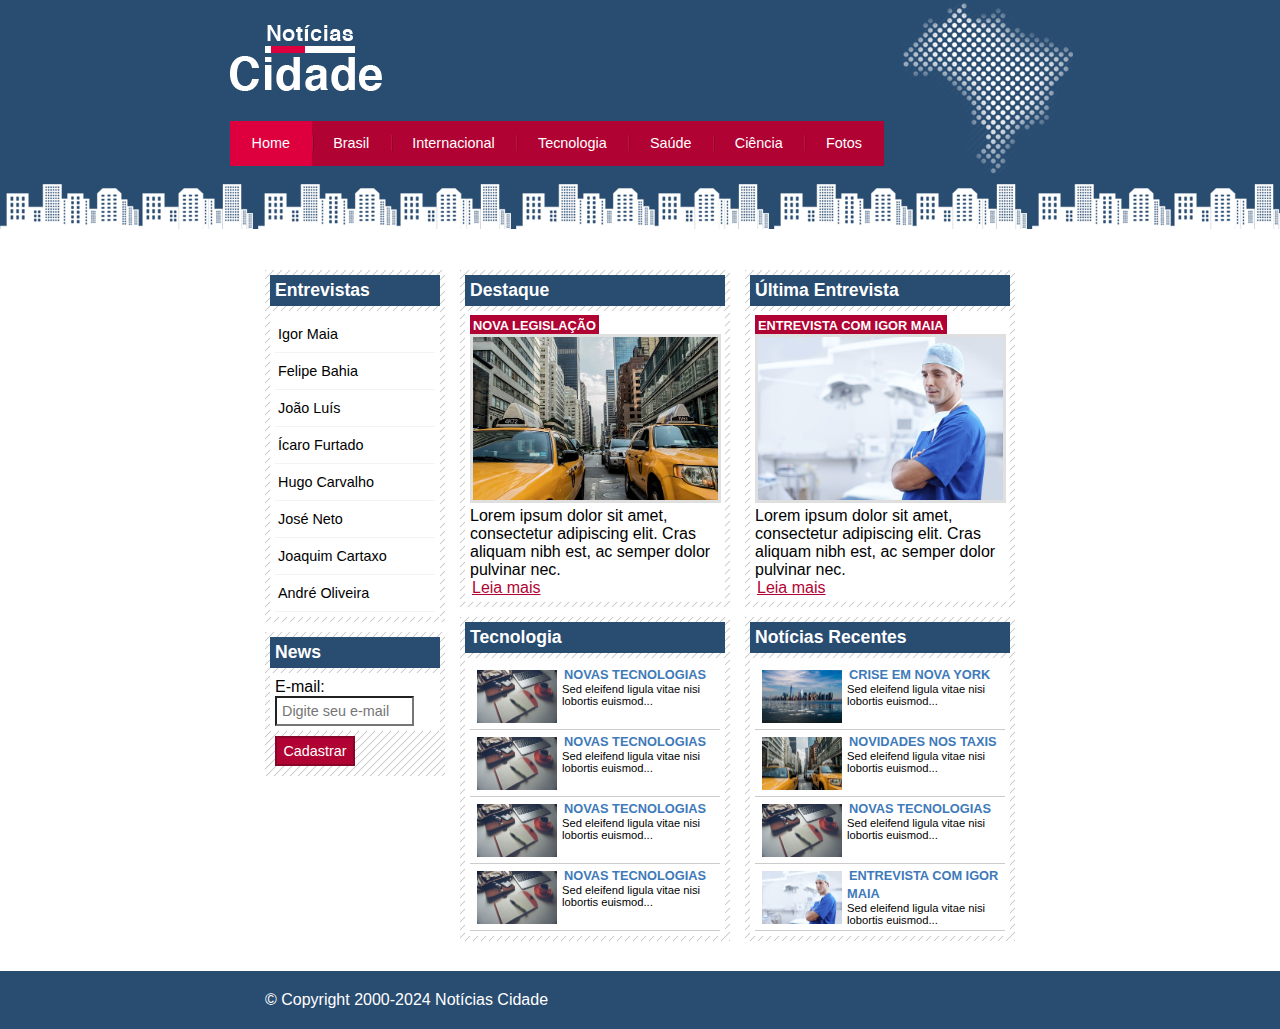
<file: index.html>
<!DOCTYPE html>
<html lang="pt-br">

<head>
    <meta charset="UTF-8">
    <meta name="viewport" content="width=device-width, initial-scale=1.0">
    <title>Notícias Cidade - Seu Portal de Notícias</title>

    <link rel="stylesheet" type="text/css" href="css/estilo.css">
</head>

<body id="tres-colunas" class="home">

    <!--Início do Container-->
    <div id="container">

        <!--Início do Topo-->
        <div id="topo">
            <h1 class="logo">Noticias Cidade</h1>

            <ul id="navegacao">
                <li class="primeiro">
                    <a id="home" href="index.html">Home</a>
                </li>
                <li>
                    <a id="brasil" href="brasil.html">Brasil</a>
                </li>
                <li>
                    <a id="internacional" href="internacional.html">Internacional</a>
                </li>
                <li>
                    <a id="tecnologia" href="tecnologia.html">Tecnologia</a>
                </li>
                <li>
                    <a id="saude" href="saude.html">Saúde</a>
                </li>
                <li>
                    <a id="ciencia" href="ciencia.html">Ciência</a>
                </li>
                <li>
                    <a id="fotos" href="fotos.html">Fotos</a>
                </li>
            </ul>

        </div>
        <!--Fim do Topo-->

        <!--Início do Conteúdo-->
        <div id="conteudo">

            <!--Início do Primário-->
            <div id="primario">

                <div class="caixa destaque">
                    <h2>Destaque</h2>
                    <div class="caixa-conteudo">

                        <h3>Nova Legislação</h3>
                        <img class="imagem-principal" src="imagens/taxi.jpg" alt="taxi" width="100%">
                        <p>Lorem ipsum dolor sit amet, consectetur adipiscing elit. Cras aliquam nibh est, ac semper
                            dolor pulvinar nec.</p>
                        <a href="brasil.html">Leia mais</a>

                    </div>
                </div>

                <div class="caixa">

                    <h2>Tecnologia</h2>

                    <div class="caixa-conteudo">

                        <ul id="lista-noticias">
                            <li>
                                <a href="tecnologia.html">
                                    <img src="imagens/tecnologia.jpg" alt="tecnologia" width="80">
                                    <h3>Novas Tecnologias</h3>
                                    <p>Sed eleifend ligula vitae nisi lobortis euismod...</p>
                                </a>
                            </li>
                        </ul>

                        <ul id="lista-noticias">
                            <li>
                                <a href="tecnologia.html">
                                    <img src="imagens/tecnologia.jpg" alt="tecnologia" width="80">
                                    <h3>Novas Tecnologias</h3>
                                    <p>Sed eleifend ligula vitae nisi lobortis euismod...</p>
                                </a>
                            </li>
                        </ul>

                        <ul id="lista-noticias">
                            <li>
                                <a href="tecnologia.html">
                                    <img src="imagens/tecnologia.jpg" alt="tecnologia" width="80">
                                    <h3>Novas Tecnologias</h3>
                                    <p>Sed eleifend ligula vitae nisi lobortis euismod...</p>
                                </a>
                            </li>
                        </ul>

                        <ul id="lista-noticias">
                            <li>
                                <a href="tecnologia.html">
                                    <img src="imagens/tecnologia.jpg" alt="tecnologia" width="80">
                                    <h3>Novas Tecnologias</h3>
                                    <p>Sed eleifend ligula vitae nisi lobortis euismod...</p>
                                </a>
                            </li>
                        </ul>

                    </div>
                </div>

            </div>
            <!--Fim do Primário-->

            <!--Início do Secundário-->
            <div id="secundario">

                <div class="caixa entrevista">

                    <h2>Última Entrevista</h2>

                    <div class="caixa-conteudo">

                        <h3>Entrevista com Igor Maia</h3>
                        <img class="imagem-principal" src="imagens/doutor.jpg" alt="taxi" width="100%">
                        <p>Lorem ipsum dolor sit amet, consectetur adipiscing elit. Cras aliquam nibh est, ac
                            semper
                            dolor pulvinar nec.</p>
                        <a href="saude.html">Leia mais</a>

                    </div>

                </div>

                <div class="caixa">

                    <h2>Notícias Recentes</h2>

                    <div class="caixa-conteudo">

                        <ul id="lista-noticias">
                            <li>
                                <a href="internacional.html">
                                    <img src="imagens/cidade.jpg" alt="tecnologia" width="80">
                                    <h3>Crise em Nova York</h3>
                                    <p>Sed eleifend ligula vitae nisi lobortis euismod...</p>
                                </a>
                            </li>
                        </ul>

                        <ul id="lista-noticias">
                            <li>
                                <a href="brasil.html">
                                    <img src="imagens/taxi.jpg" alt="tecnologia" width="80">
                                    <h3>Novidades nos Taxis</h3>
                                    <p>Sed eleifend ligula vitae nisi lobortis euismod...</p>
                                </a>
                            </li>
                        </ul>

                        <ul id="lista-noticias">
                            <li>
                                <a href="tecnologia.html">
                                    <img src="imagens/tecnologia.jpg" alt="tecnologia" width="80">
                                    <h3>Novas Tecnologias</h3>
                                    <p>Sed eleifend ligula vitae nisi lobortis euismod...</p>
                                </a>
                            </li>
                        </ul>

                        <ul id="lista-noticias">
                            <li>
                                <a href="saude.html">
                                    <img src="imagens/doutor.jpg" alt="tecnologia" width="80">
                                    <h3>Entrevista com Igor Maia</h3>
                                    <p>Sed eleifend ligula vitae nisi lobortis euismod...</p>
                                </a>
                            </li>
                        </ul>

                    </div>
                </div>

            </div>

        </div>
        <!--Fim do Secundário-->

        <!--Início do Lateral-->
        <div id="lateral">

            <div class="caixa">

                <h2>Entrevistas</h2>

                <div class="caixa-conteudo">

                    <ul>
                        <li><a href="saude.html">Igor Maia</a></li>
                        <li><a href="">Felipe Bahia</a></li>
                        <li><a href="">João Luís</a></li>
                        <li><a href="">Ícaro Furtado</a></li>
                        <li><a href="">Hugo Carvalho</a></li>
                        <li><a href="">José Neto</a></li>
                        <li><a href="">Joaquim Cartaxo</a></li>
                        <li><a href="">André Oliveira</a></li>
                    </ul>

                </div>
            </div>

            <div class="caixa">
                <h2>News</h2>
                <div class="caixa-conteudo">
                    <form>
                        <label for="email">E-mail:</label>
                        <input type="text" name="email" id="email" placeholder="Digite seu e-mail">
                    </form>
                </div>

                <div>
                    <input class="submit" type="submit" name="cadastrar" value="Cadastrar">
                </div>
            </div>

        </div>
        <!--Fim do Lateral-->

    </div>
    <!--Fim do Conteúdo-->

    </div>
    <!--Fim do Container-->

    <div id="container-rodape" style="clear: both;">

        <div id="rodape">
            &copy; Copyright 2000-2024 Notícias Cidade
        </div>

    </div>

</body>

</html>
</file>
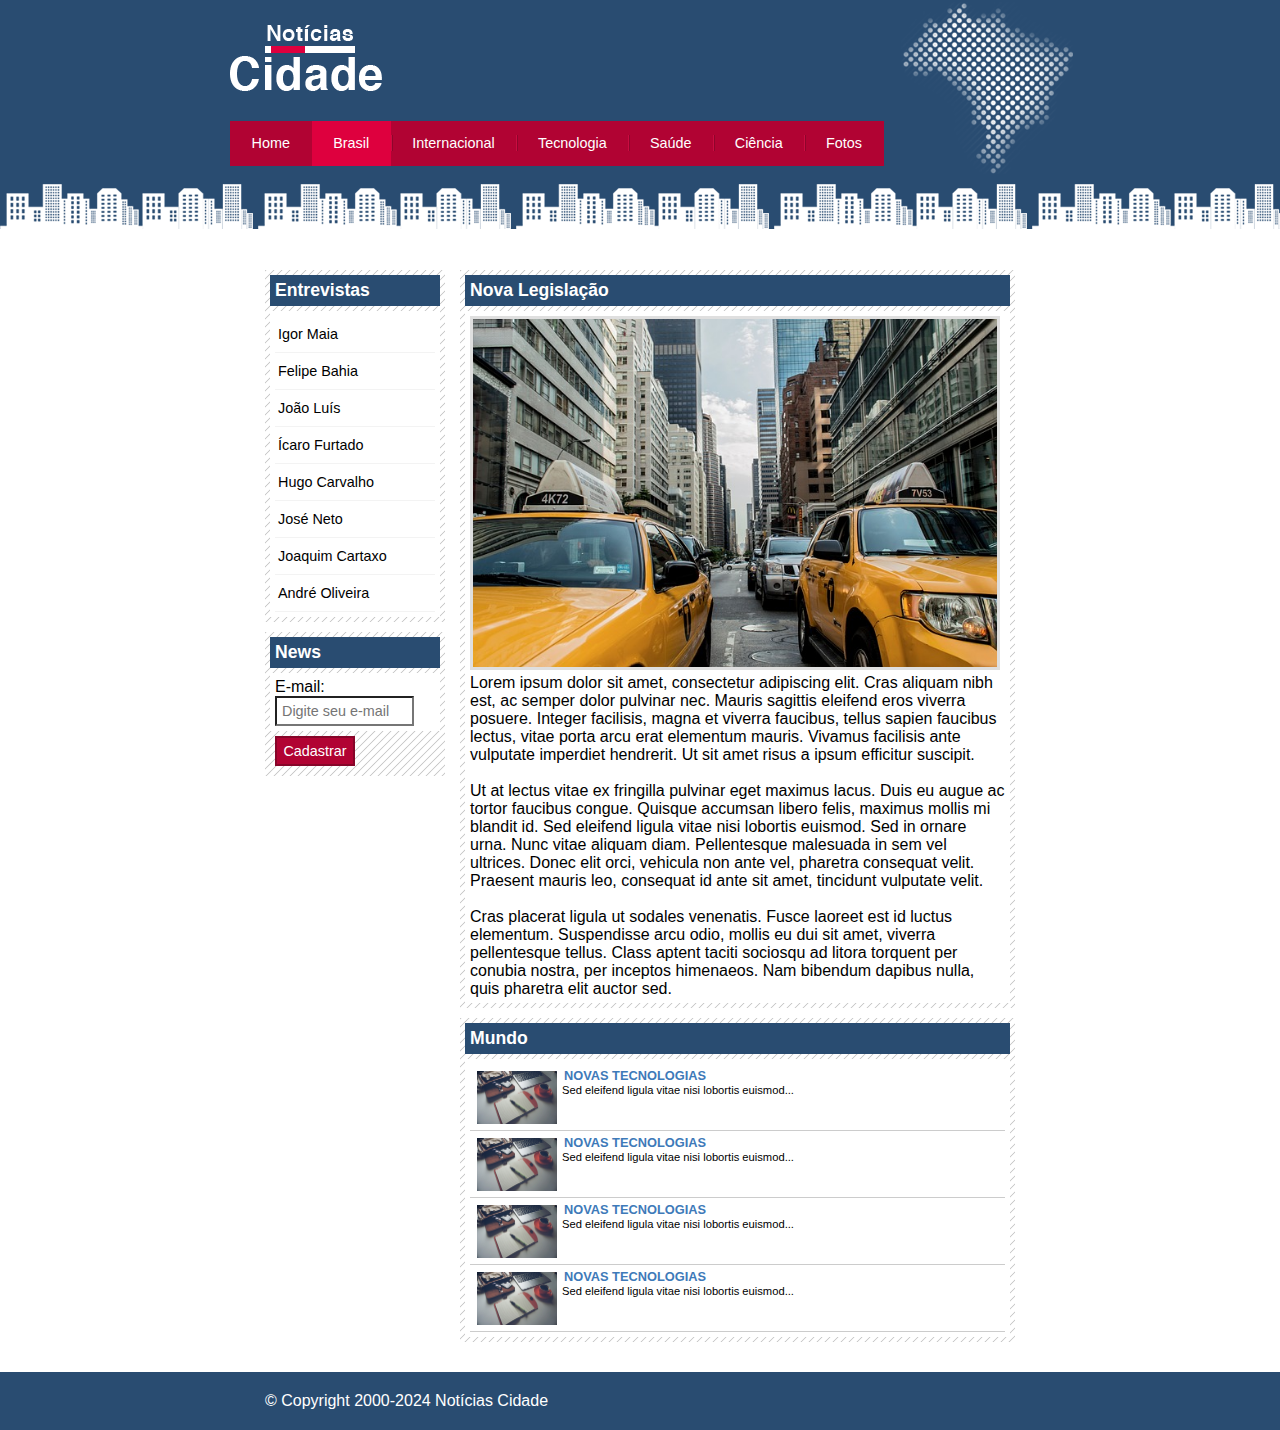
<file: brasil.html>
<!DOCTYPE html>
<html lang="pt-br">

<head>
    <meta charset="UTF-8">
    <meta name="viewport" content="width=device-width, initial-scale=1.0">
    <title>Notícias Cidade - Seu Portal de Notícias</title>

    <link rel="stylesheet" type="text/css" href="css/estilo.css">
</head>

<body id="duas-colunas" class="brasil">

    <!--Início do Container-->
    <div id="container">

        <!--Início do Topo-->
        <div id="topo">
            <h1 class="logo">Noticias Cidade</h1>

            <ul id="navegacao">
                <li class="primeiro">
                    <a id="home" href="index.html">Home</a>
                </li>
                <li>
                    <a id="brasil" href="brasil.html">Brasil</a>
                </li>
                <li>
                    <a id="internacional" href="internacional.html">Internacional</a>
                </li>
                <li>
                    <a id="tecnologia" href="tecnologia.html">Tecnologia</a>
                </li>
                <li>
                    <a id="saude" href="saude.html">Saúde</a>
                </li>
                <li>
                    <a id="ciencia" href="ciencia.html">Ciência</a>
                </li>
                <li>
                    <a id="fotos" href="fotos.html">Fotos</a>
                </li>
            </ul>

        </div>
        <!--Fim do Topo-->

        <!--Início do Conteúdo-->
        <div id="conteudo">

            <!--Início do Primário-->
            <div id="primario">

                <div class="caixa destaque">
                    <h2>Nova Legislação</h2>
                    <div class="caixa-conteudo">

                        <img class="imagem-principal" src="imagens/taxi.jpg" alt="taxi" width="100%">
                        <p>Lorem ipsum dolor sit amet, consectetur adipiscing elit. Cras aliquam nibh est, ac semper
                            dolor pulvinar nec. Mauris sagittis eleifend eros viverra posuere. Integer facilisis, magna
                            et viverra faucibus, tellus sapien faucibus lectus, vitae porta arcu erat elementum mauris.
                            Vivamus facilisis ante vulputate imperdiet hendrerit. Ut sit amet risus a ipsum efficitur
                            suscipit.</p><br>

                        <p>Ut at lectus vitae ex fringilla pulvinar eget maximus lacus. Duis eu augue ac tortor faucibus
                            congue. Quisque accumsan libero felis, maximus mollis mi blandit id. Sed eleifend ligula
                            vitae nisi lobortis euismod. Sed in ornare urna. Nunc vitae aliquam diam. Pellentesque
                            malesuada in sem vel ultrices. Donec elit orci, vehicula non ante vel, pharetra consequat
                            velit. Praesent mauris leo, consequat id ante sit amet, tincidunt vulputate velit.</p><br>

                        <p>Cras placerat ligula ut sodales venenatis. Fusce laoreet est id luctus elementum. Suspendisse
                            arcu odio, mollis eu dui sit amet, viverra pellentesque tellus. Class aptent taciti sociosqu
                            ad litora torquent per conubia nostra, per inceptos himenaeos. Nam bibendum dapibus nulla,
                            quis pharetra elit auctor sed.</p>

                    </div>
                </div>

                <div class="caixa">

                    <h2>Mundo</h2>

                    <div class="caixa-conteudo">

                        <ul id="lista-noticias">
                            <li>
                                <a href="">
                                    <img src="imagens/tecnologia.jpg" alt="tecnologia" width="80">
                                    <h3>Novas Tecnologias</h3>
                                    <p>Sed eleifend ligula vitae nisi lobortis euismod...</p>
                                </a>
                            </li>
                        </ul>

                        <ul id="lista-noticias">
                            <li>
                                <a href="">
                                    <img src="imagens/tecnologia.jpg" alt="tecnologia" width="80">
                                    <h3>Novas Tecnologias</h3>
                                    <p>Sed eleifend ligula vitae nisi lobortis euismod...</p>
                                </a>
                            </li>
                        </ul>

                        <ul id="lista-noticias">
                            <li>
                                <a href="">
                                    <img src="imagens/tecnologia.jpg" alt="tecnologia" width="80">
                                    <h3>Novas Tecnologias</h3>
                                    <p>Sed eleifend ligula vitae nisi lobortis euismod...</p>
                                </a>
                            </li>
                        </ul>

                        <ul id="lista-noticias">
                            <li>
                                <a href="">
                                    <img src="imagens/tecnologia.jpg" alt="tecnologia" width="80">
                                    <h3>Novas Tecnologias</h3>
                                    <p>Sed eleifend ligula vitae nisi lobortis euismod...</p>
                                </a>
                            </li>
                        </ul>

                    </div>
                </div>

            </div>
            <!--Fim do Primário-->

            <!--Início do Lateral-->
            <div id="lateral">

                <div class="caixa">

                    <h2>Entrevistas</h2>

                    <div class="caixa-conteudo">

                        <ul>
                            <li><a href="">Igor Maia</a></li>
                            <li><a href="">Felipe Bahia</a></li>
                            <li><a href="">João Luís</a></li>
                            <li><a href="">Ícaro Furtado</a></li>
                            <li><a href="">Hugo Carvalho</a></li>
                            <li><a href="">José Neto</a></li>
                            <li><a href="">Joaquim Cartaxo</a></li>
                            <li><a href="">André Oliveira</a></li>
                        </ul>

                    </div>
                </div>

                <div class="caixa">
                    <h2>News</h2>
                    <div class="caixa-conteudo">
                        <form>
                            <label for="email">E-mail:</label>
                            <input type="text" name="email" id="email" placeholder="Digite seu e-mail">
                        </form>
                    </div>

                    <div>
                        <input class="submit" type="submit" name="cadastrar" value="Cadastrar">
                    </div>
                </div>

            </div>
            <!--Fim do Lateral-->

        </div>
        <!--Fim do Conteúdo-->

    </div>
    <!--Fim do Container-->

    <div id="container-rodape" style="clear: both;">

        <div id="rodape">
            &copy; Copyright 2000-2024 Notícias Cidade
        </div>

    </div>

</body>

</html>
</file>
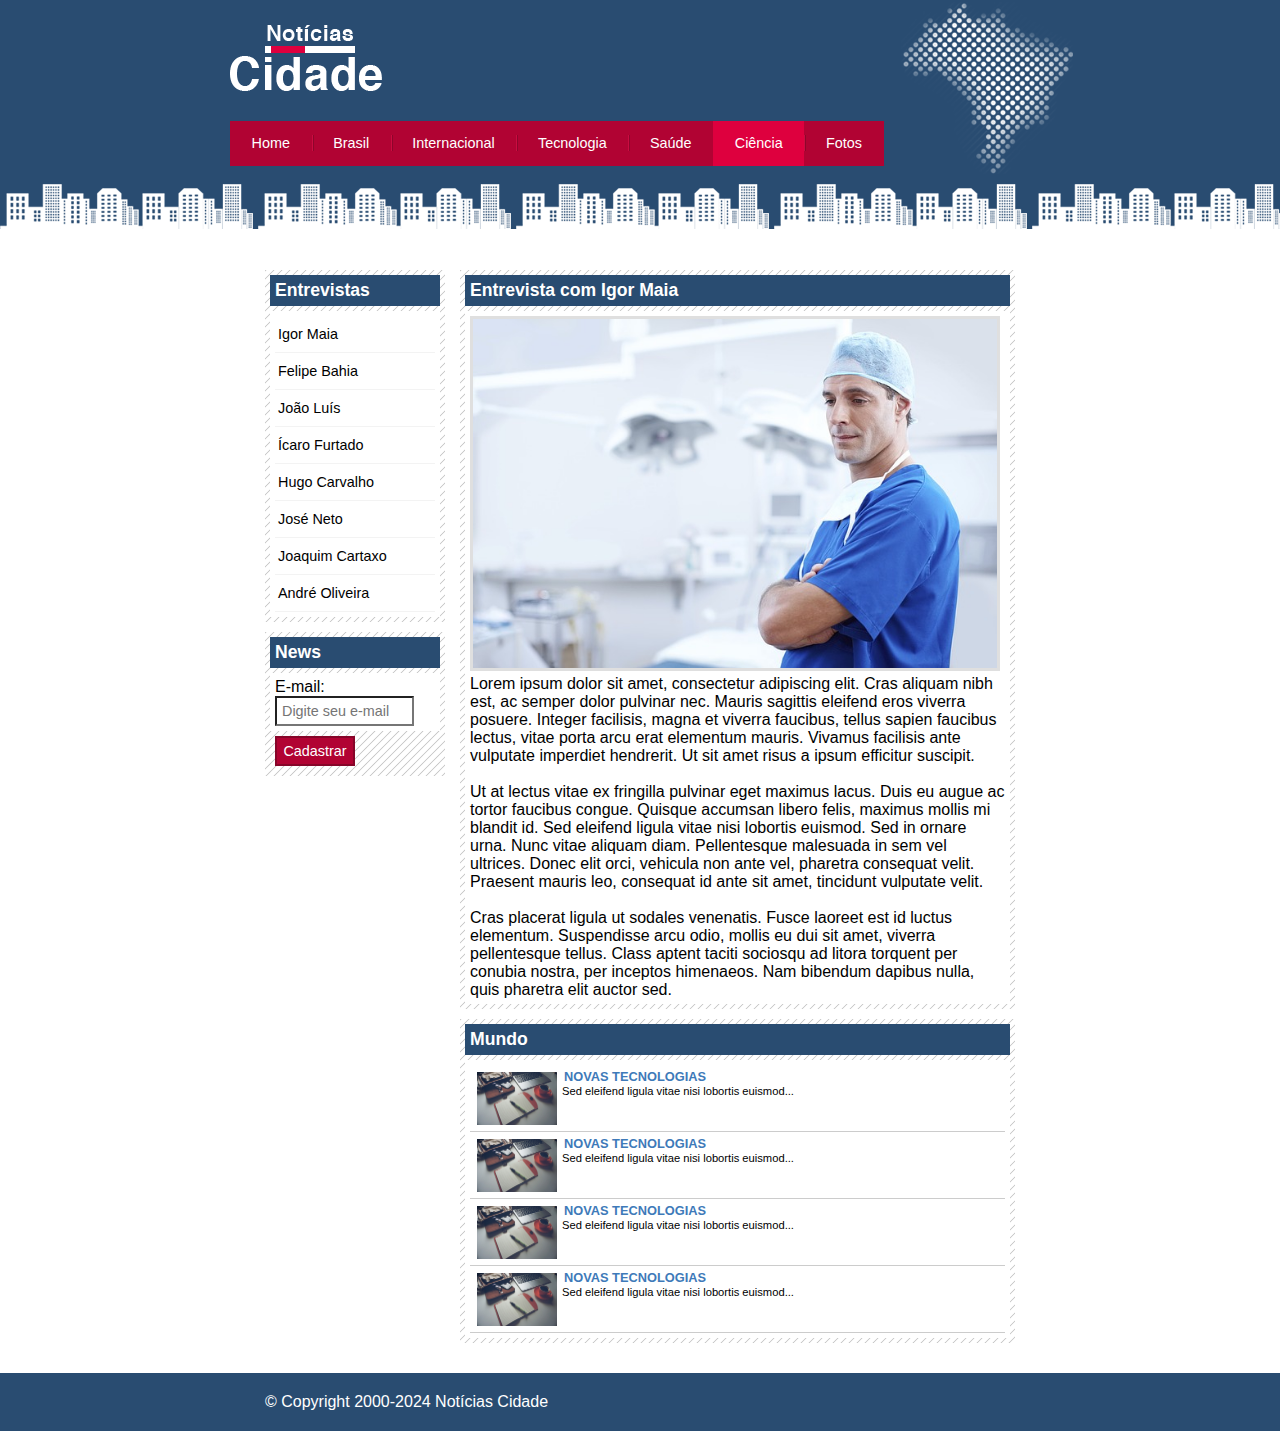
<file: ciencia.html>
<!DOCTYPE html>
<html lang="pt-br">

<head>
    <meta charset="UTF-8">
    <meta name="viewport" content="width=device-width, initial-scale=1.0">
    <title>Notícias Cidade - Seu Portal de Notícias</title>

    <link rel="stylesheet" type="text/css" href="css/estilo.css">
</head>

<body id="duas-colunas" class="ciencia">

    <!--Início do Container-->
    <div id="container">

        <!--Início do Topo-->
        <div id="topo">
            <h1 class="logo">Noticias Cidade</h1>

            <ul id="navegacao">
                <li class="primeiro">
                    <a id="home" href="index.html">Home</a>
                </li>
                <li>
                    <a id="brasil" href="brasil.html">Brasil</a>
                </li>
                <li>
                    <a id="internacional" href="internacional.html">Internacional</a>
                </li>
                <li>
                    <a id="tecnologia" href="tecnologia.html">Tecnologia</a>
                </li>
                <li>
                    <a id="saude" href="saude.html">Saúde</a>
                </li>
                <li>
                    <a id="ciencia" href="ciencia.html">Ciência</a>
                </li>
                <li>
                    <a id="fotos" href="fotos.html">Fotos</a>
                </li>
            </ul>

        </div>
        <!--Fim do Topo-->

        <!--Início do Conteúdo-->
        <div id="conteudo">

            <!--Início do Primário-->
            <div id="primario">

                <div class="caixa destaque">
                    <h2>Entrevista com Igor Maia</h2>
                    <div class="caixa-conteudo">

                        <img class="imagem-principal" src="imagens/doutor.jpg" alt="taxi" width="100%">
                        <p>Lorem ipsum dolor sit amet, consectetur adipiscing elit. Cras aliquam nibh est, ac semper
                            dolor pulvinar nec. Mauris sagittis eleifend eros viverra posuere. Integer facilisis, magna
                            et viverra faucibus, tellus sapien faucibus lectus, vitae porta arcu erat elementum mauris.
                            Vivamus facilisis ante vulputate imperdiet hendrerit. Ut sit amet risus a ipsum efficitur
                            suscipit.</p><br>

                        <p>Ut at lectus vitae ex fringilla pulvinar eget maximus lacus. Duis eu augue ac tortor faucibus
                            congue. Quisque accumsan libero felis, maximus mollis mi blandit id. Sed eleifend ligula
                            vitae nisi lobortis euismod. Sed in ornare urna. Nunc vitae aliquam diam. Pellentesque
                            malesuada in sem vel ultrices. Donec elit orci, vehicula non ante vel, pharetra consequat
                            velit. Praesent mauris leo, consequat id ante sit amet, tincidunt vulputate velit.</p><br>

                        <p>Cras placerat ligula ut sodales venenatis. Fusce laoreet est id luctus elementum. Suspendisse
                            arcu odio, mollis eu dui sit amet, viverra pellentesque tellus. Class aptent taciti sociosqu
                            ad litora torquent per conubia nostra, per inceptos himenaeos. Nam bibendum dapibus nulla,
                            quis pharetra elit auctor sed.</p>

                    </div>
                </div>

                <div class="caixa">

                    <h2>Mundo</h2>

                    <div class="caixa-conteudo">

                        <ul id="lista-noticias">
                            <li>
                                <a href="">
                                    <img src="imagens/tecnologia.jpg" alt="tecnologia" width="80">
                                    <h3>Novas Tecnologias</h3>
                                    <p>Sed eleifend ligula vitae nisi lobortis euismod...</p>
                                </a>
                            </li>
                        </ul>

                        <ul id="lista-noticias">
                            <li>
                                <a href="">
                                    <img src="imagens/tecnologia.jpg" alt="tecnologia" width="80">
                                    <h3>Novas Tecnologias</h3>
                                    <p>Sed eleifend ligula vitae nisi lobortis euismod...</p>
                                </a>
                            </li>
                        </ul>

                        <ul id="lista-noticias">
                            <li>
                                <a href="">
                                    <img src="imagens/tecnologia.jpg" alt="tecnologia" width="80">
                                    <h3>Novas Tecnologias</h3>
                                    <p>Sed eleifend ligula vitae nisi lobortis euismod...</p>
                                </a>
                            </li>
                        </ul>

                        <ul id="lista-noticias">
                            <li>
                                <a href="">
                                    <img src="imagens/tecnologia.jpg" alt="tecnologia" width="80">
                                    <h3>Novas Tecnologias</h3>
                                    <p>Sed eleifend ligula vitae nisi lobortis euismod...</p>
                                </a>
                            </li>
                        </ul>

                    </div>
                </div>

            </div>
            <!--Fim do Primário-->

            <!--Início do Lateral-->
            <div id="lateral">

                <div class="caixa">

                    <h2>Entrevistas</h2>

                    <div class="caixa-conteudo">

                        <ul>
                            <li><a href="">Igor Maia</a></li>
                            <li><a href="">Felipe Bahia</a></li>
                            <li><a href="">João Luís</a></li>
                            <li><a href="">Ícaro Furtado</a></li>
                            <li><a href="">Hugo Carvalho</a></li>
                            <li><a href="">José Neto</a></li>
                            <li><a href="">Joaquim Cartaxo</a></li>
                            <li><a href="">André Oliveira</a></li>
                        </ul>

                    </div>
                </div>

                <div class="caixa">
                    <h2>News</h2>
                    <div class="caixa-conteudo">
                        <form>
                            <label for="email">E-mail:</label>
                            <input type="text" name="email" id="email" placeholder="Digite seu e-mail">
                        </form>
                    </div>

                    <div>
                        <input class="submit" type="submit" name="cadastrar" value="Cadastrar">
                    </div>
                </div>

            </div>
            <!--Fim do Lateral-->

        </div>
        <!--Fim do Conteúdo-->

    </div>
    <!--Fim do Container-->

    <div id="container-rodape" style="clear: both;">

        <div id="rodape">
            &copy; Copyright 2000-2024 Notícias Cidade
        </div>

    </div>

</body>

</html>
</file>
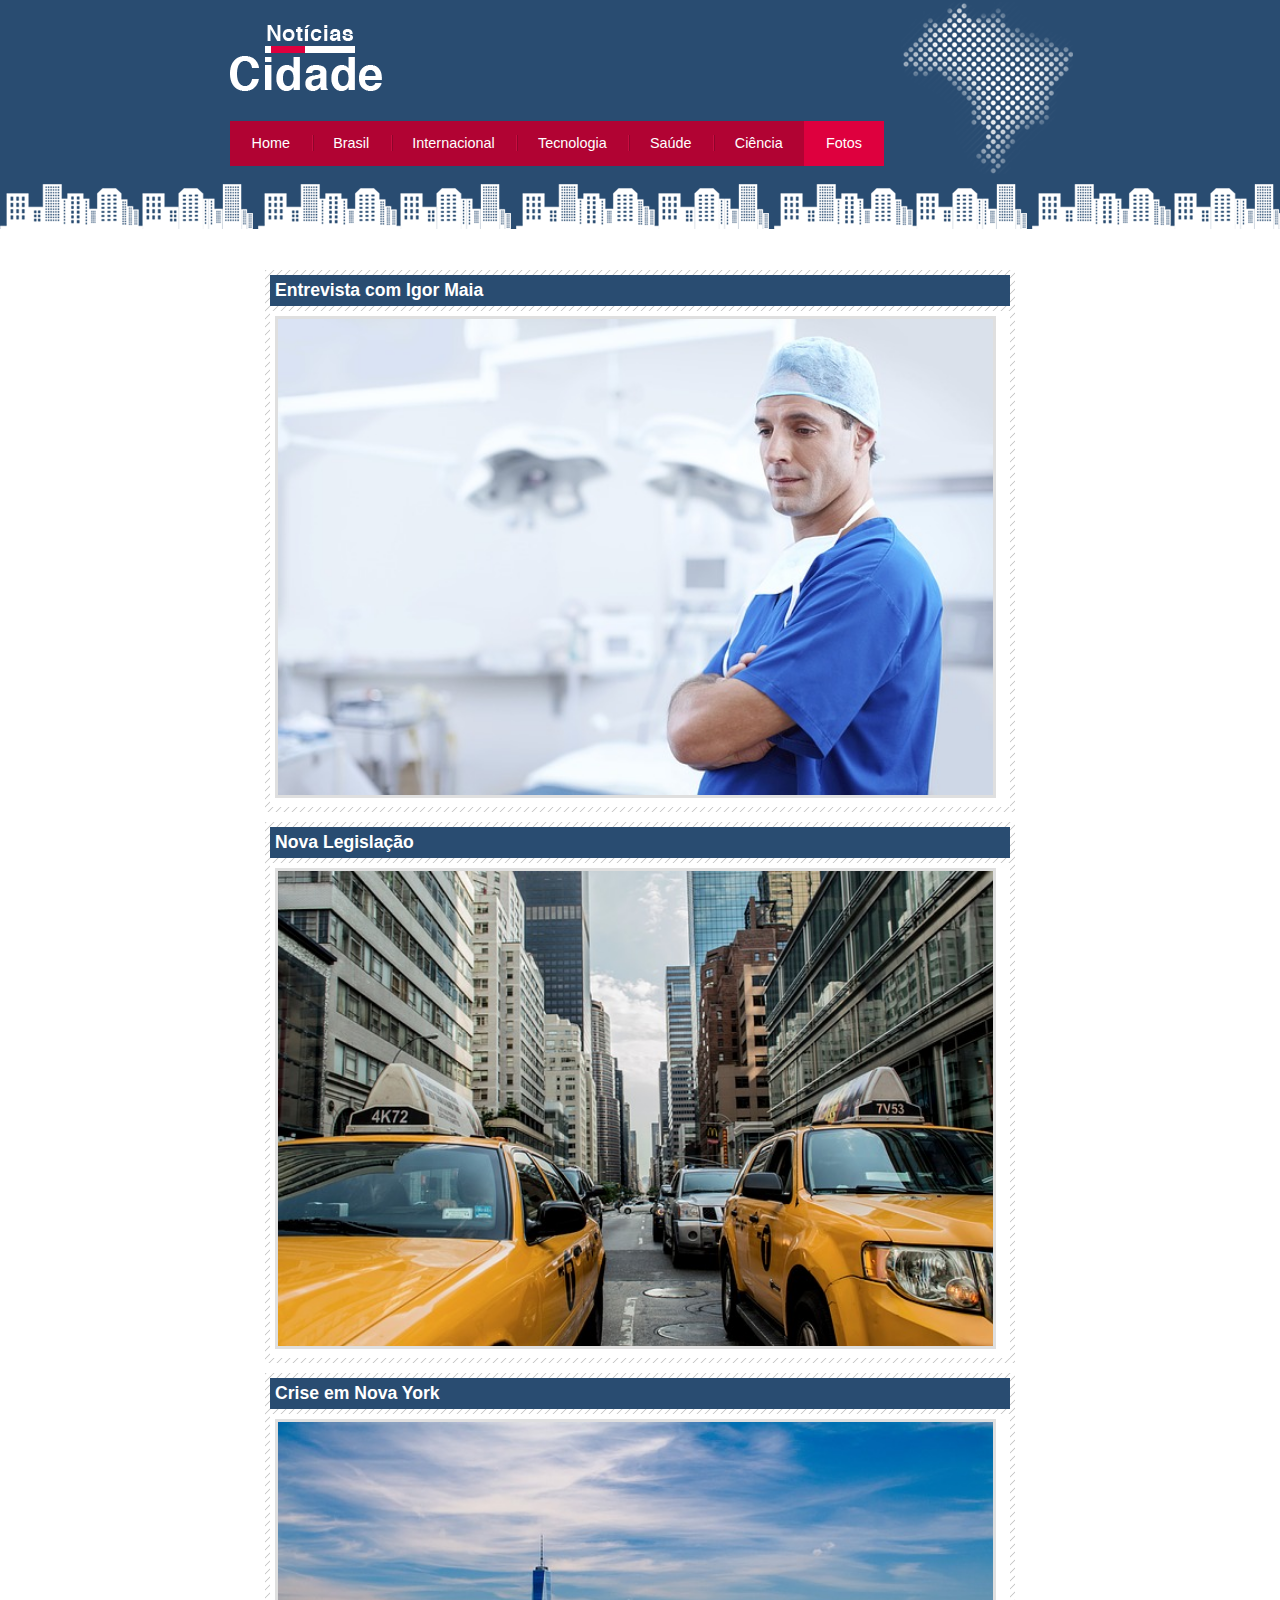
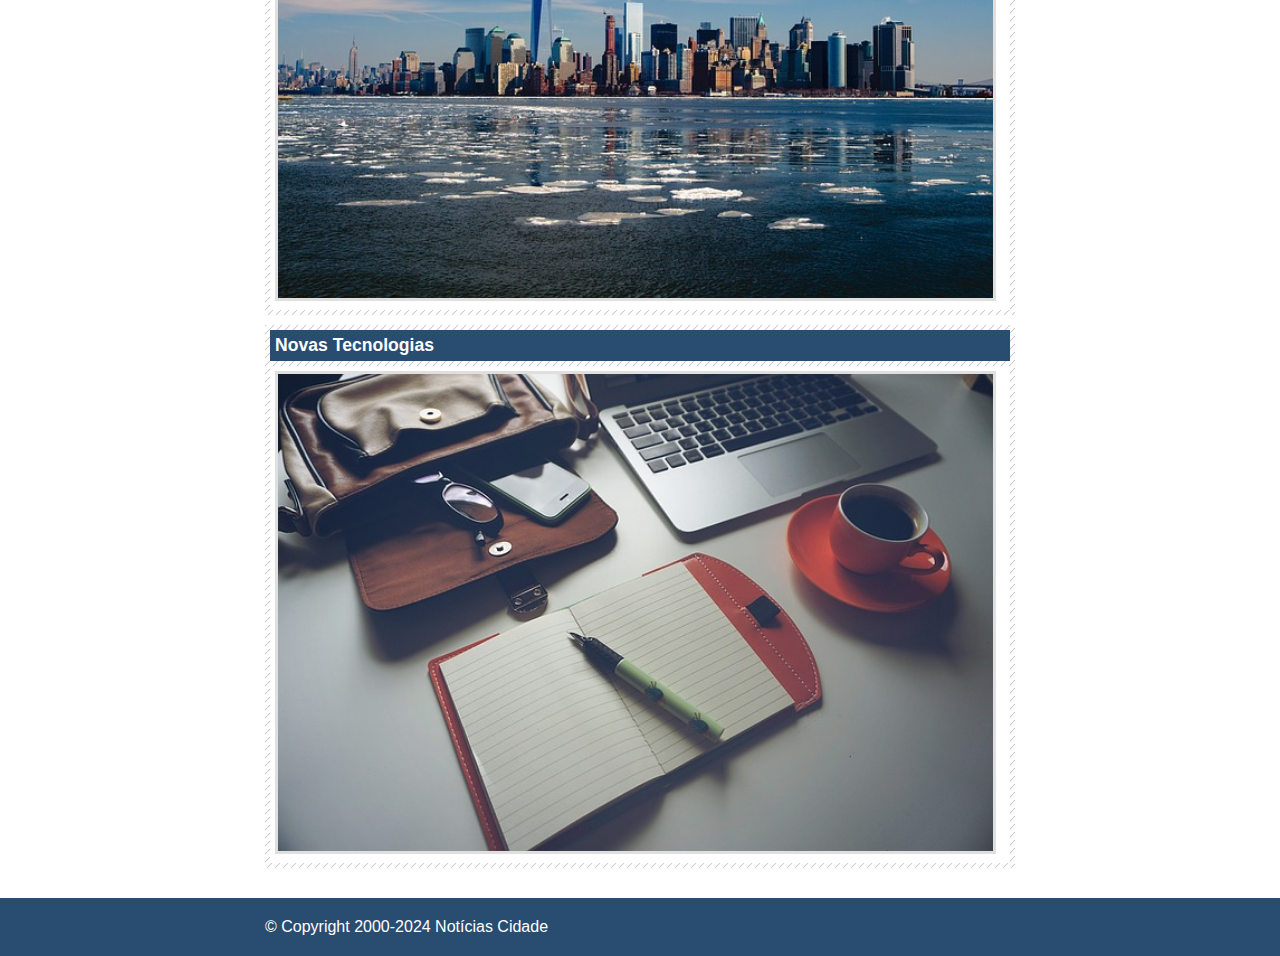
<file: fotos.html>
<!DOCTYPE html>
<html lang="pt-br">

<head>
    <meta charset="UTF-8">
    <meta name="viewport" content="width=device-width, initial-scale=1.0">
    <title>Notícias Cidade - Seu Portal de Notícias</title>

    <link rel="stylesheet" type="text/css" href="css/estilo.css">
</head>

<body id="uma-coluna" class="fotos">

    <!--Início do Container-->
    <div id="container">

        <!--Início do Topo-->
        <div id="topo">
            <h1 class="logo">Noticias Cidade</h1>

            <ul id="navegacao">
                <li class="primeiro">
                    <a id="home" href="index.html">Home</a>
                </li>
                <li>
                    <a id="brasil" href="brasil.html">Brasil</a>
                </li>
                <li>
                    <a id="internacional" href="internacional.html">Internacional</a>
                </li>
                <li>
                    <a id="tecnologia" href="tecnologia.html">Tecnologia</a>
                </li>
                <li>
                    <a id="saude" href="saude.html">Saúde</a>
                </li>
                <li>
                    <a id="ciencia" href="ciencia.html">Ciência</a>
                </li>
                <li>
                    <a id="fotos" href="fotos.html">Fotos</a>
                </li>
            </ul>

        </div>
        <!--Fim do Topo-->

        <!--Início do Conteúdo-->
        <div id="conteudo">

            <!--Início do Primário-->
            <div id="primario">

                <div class="caixa destaque">
                    <h2>Entrevista com Igor Maia</h2>
                    <div class="caixa-conteudo">

                        <img class="imagem-principal" src="imagens/doutor.jpg" alt="doutor" width="100%">

                    </div>
                </div>

                <div class="caixa destaque">
                    <h2>Nova Legislação</h2>
                    <div class="caixa-conteudo">

                        <img class="imagem-principal" src="imagens/taxi.jpg" alt="taxi" width="100%">

                    </div>
                </div>

                <div class="caixa destaque">
                    <h2>Crise em Nova York</h2>
                    <div class="caixa-conteudo">

                        <img class="imagem-principal" src="imagens/cidade.jpg" alt="cidade" width="100%">

                    </div>
                </div>

                <div class="caixa destaque">
                    <h2>Novas Tecnologias</h2>
                    <div class="caixa-conteudo">

                        <img class="imagem-principal" src="imagens/tecnologia.jpg" alt="tecnologia" width="100%">

                    </div>
                </div>

            </div>
            <!--Fim do Primário-->

        </div>
        <!--Fim do Conteúdo-->

    </div>
    <!--Fim do Container-->

    <div id="container-rodape" style="clear: both;">

        <div id="rodape">
            &copy; Copyright 2000-2024 Notícias Cidade
        </div>

    </div>

</body>

</html>
</file>
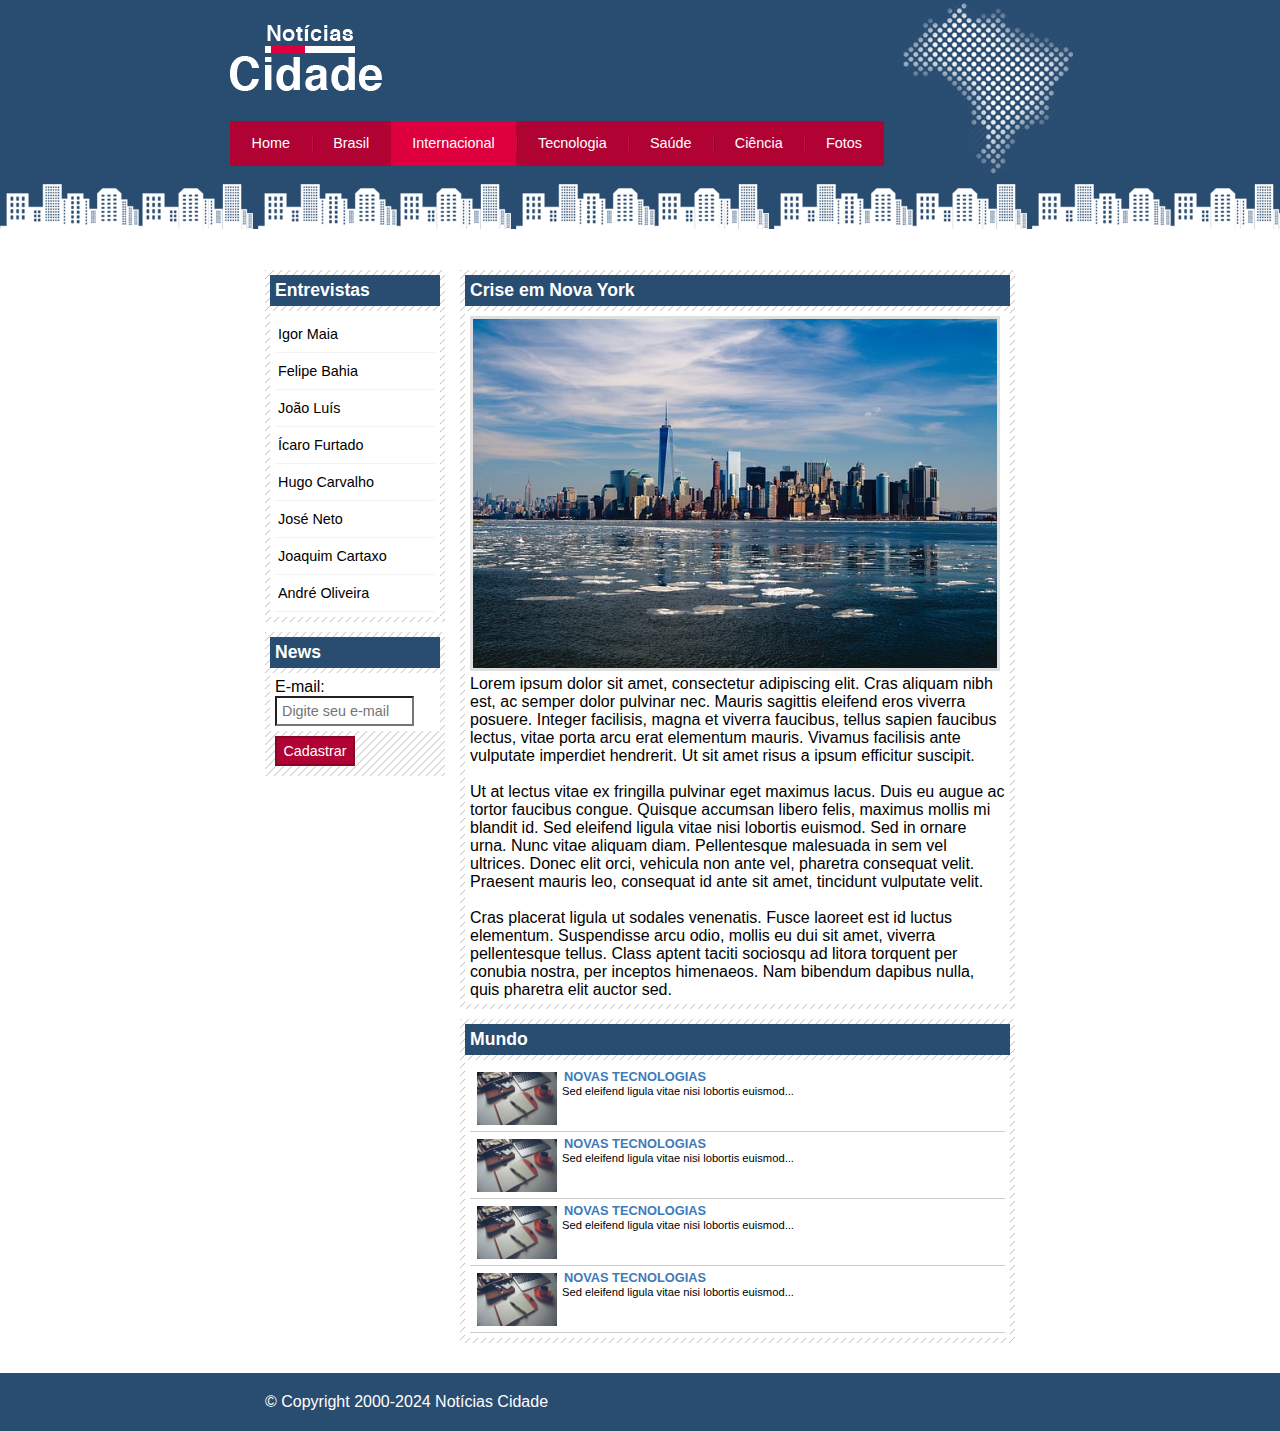
<file: internacional.html>
<!DOCTYPE html>
<html lang="pt-br">

<head>
    <meta charset="UTF-8">
    <meta name="viewport" content="width=device-width, initial-scale=1.0">
    <title>Notícias Cidade - Seu Portal de Notícias</title>

    <link rel="stylesheet" type="text/css" href="css/estilo.css">
</head>

<body id="duas-colunas" class="internacional">

    <!--Início do Container-->
    <div id="container">

        <!--Início do Topo-->
        <div id="topo">
            <h1 class="logo">Noticias Cidade</h1>

            <ul id="navegacao">
                <li class="primeiro">
                    <a id="home" href="index.html">Home</a>
                </li>
                <li>
                    <a id="brasil" href="brasil.html">Brasil</a>
                </li>
                <li>
                    <a id="internacional" href="internacional.html">Internacional</a>
                </li>
                <li>
                    <a id="tecnologia" href="tecnologia.html">Tecnologia</a>
                </li>
                <li>
                    <a id="saude" href="saude.html">Saúde</a>
                </li>
                <li>
                    <a id="ciencia" href="ciencia.html">Ciência</a>
                </li>
                <li>
                    <a id="fotos" href="fotos.html">Fotos</a>
                </li>
            </ul>

        </div>
        <!--Fim do Topo-->

        <!--Início do Conteúdo-->
        <div id="conteudo">

            <!--Início do Primário-->
            <div id="primario">

                <div class="caixa destaque">
                    <h2>Crise em Nova York</h2>
                    <div class="caixa-conteudo">

                        <img class="imagem-principal" src="imagens/cidade.jpg" alt="taxi" width="100%">
                        <p>Lorem ipsum dolor sit amet, consectetur adipiscing elit. Cras aliquam nibh est, ac semper
                            dolor pulvinar nec. Mauris sagittis eleifend eros viverra posuere. Integer facilisis, magna
                            et viverra faucibus, tellus sapien faucibus lectus, vitae porta arcu erat elementum mauris.
                            Vivamus facilisis ante vulputate imperdiet hendrerit. Ut sit amet risus a ipsum efficitur
                            suscipit.</p><br>

                        <p>Ut at lectus vitae ex fringilla pulvinar eget maximus lacus. Duis eu augue ac tortor faucibus
                            congue. Quisque accumsan libero felis, maximus mollis mi blandit id. Sed eleifend ligula
                            vitae nisi lobortis euismod. Sed in ornare urna. Nunc vitae aliquam diam. Pellentesque
                            malesuada in sem vel ultrices. Donec elit orci, vehicula non ante vel, pharetra consequat
                            velit. Praesent mauris leo, consequat id ante sit amet, tincidunt vulputate velit.</p><br>

                        <p>Cras placerat ligula ut sodales venenatis. Fusce laoreet est id luctus elementum. Suspendisse
                            arcu odio, mollis eu dui sit amet, viverra pellentesque tellus. Class aptent taciti sociosqu
                            ad litora torquent per conubia nostra, per inceptos himenaeos. Nam bibendum dapibus nulla,
                            quis pharetra elit auctor sed.</p>

                    </div>
                </div>

                <div class="caixa">

                    <h2>Mundo</h2>

                    <div class="caixa-conteudo">

                        <ul id="lista-noticias">
                            <li>
                                <a href="">
                                    <img src="imagens/tecnologia.jpg" alt="tecnologia" width="80">
                                    <h3>Novas Tecnologias</h3>
                                    <p>Sed eleifend ligula vitae nisi lobortis euismod...</p>
                                </a>
                            </li>
                        </ul>

                        <ul id="lista-noticias">
                            <li>
                                <a href="">
                                    <img src="imagens/tecnologia.jpg" alt="tecnologia" width="80">
                                    <h3>Novas Tecnologias</h3>
                                    <p>Sed eleifend ligula vitae nisi lobortis euismod...</p>
                                </a>
                            </li>
                        </ul>

                        <ul id="lista-noticias">
                            <li>
                                <a href="">
                                    <img src="imagens/tecnologia.jpg" alt="tecnologia" width="80">
                                    <h3>Novas Tecnologias</h3>
                                    <p>Sed eleifend ligula vitae nisi lobortis euismod...</p>
                                </a>
                            </li>
                        </ul>

                        <ul id="lista-noticias">
                            <li>
                                <a href="">
                                    <img src="imagens/tecnologia.jpg" alt="tecnologia" width="80">
                                    <h3>Novas Tecnologias</h3>
                                    <p>Sed eleifend ligula vitae nisi lobortis euismod...</p>
                                </a>
                            </li>
                        </ul>

                    </div>
                </div>

            </div>
            <!--Fim do Primário-->

            <!--Início do Lateral-->
            <div id="lateral">

                <div class="caixa">

                    <h2>Entrevistas</h2>

                    <div class="caixa-conteudo">

                        <ul>
                            <li><a href="">Igor Maia</a></li>
                            <li><a href="">Felipe Bahia</a></li>
                            <li><a href="">João Luís</a></li>
                            <li><a href="">Ícaro Furtado</a></li>
                            <li><a href="">Hugo Carvalho</a></li>
                            <li><a href="">José Neto</a></li>
                            <li><a href="">Joaquim Cartaxo</a></li>
                            <li><a href="">André Oliveira</a></li>
                        </ul>

                    </div>
                </div>

                <div class="caixa">
                    <h2>News</h2>
                    <div class="caixa-conteudo">
                        <form>
                            <label for="email">E-mail:</label>
                            <input type="text" name="email" id="email" placeholder="Digite seu e-mail">
                        </form>
                    </div>

                    <div>
                        <input class="submit" type="submit" name="cadastrar" value="Cadastrar">
                    </div>
                </div>

            </div>
            <!--Fim do Lateral-->

        </div>
        <!--Fim do Conteúdo-->

    </div>
    <!--Fim do Container-->

    <div id="container-rodape" style="clear: both;">

        <div id="rodape">
            &copy; Copyright 2000-2024 Notícias Cidade
        </div>

    </div>

</body>

</html>
</file>
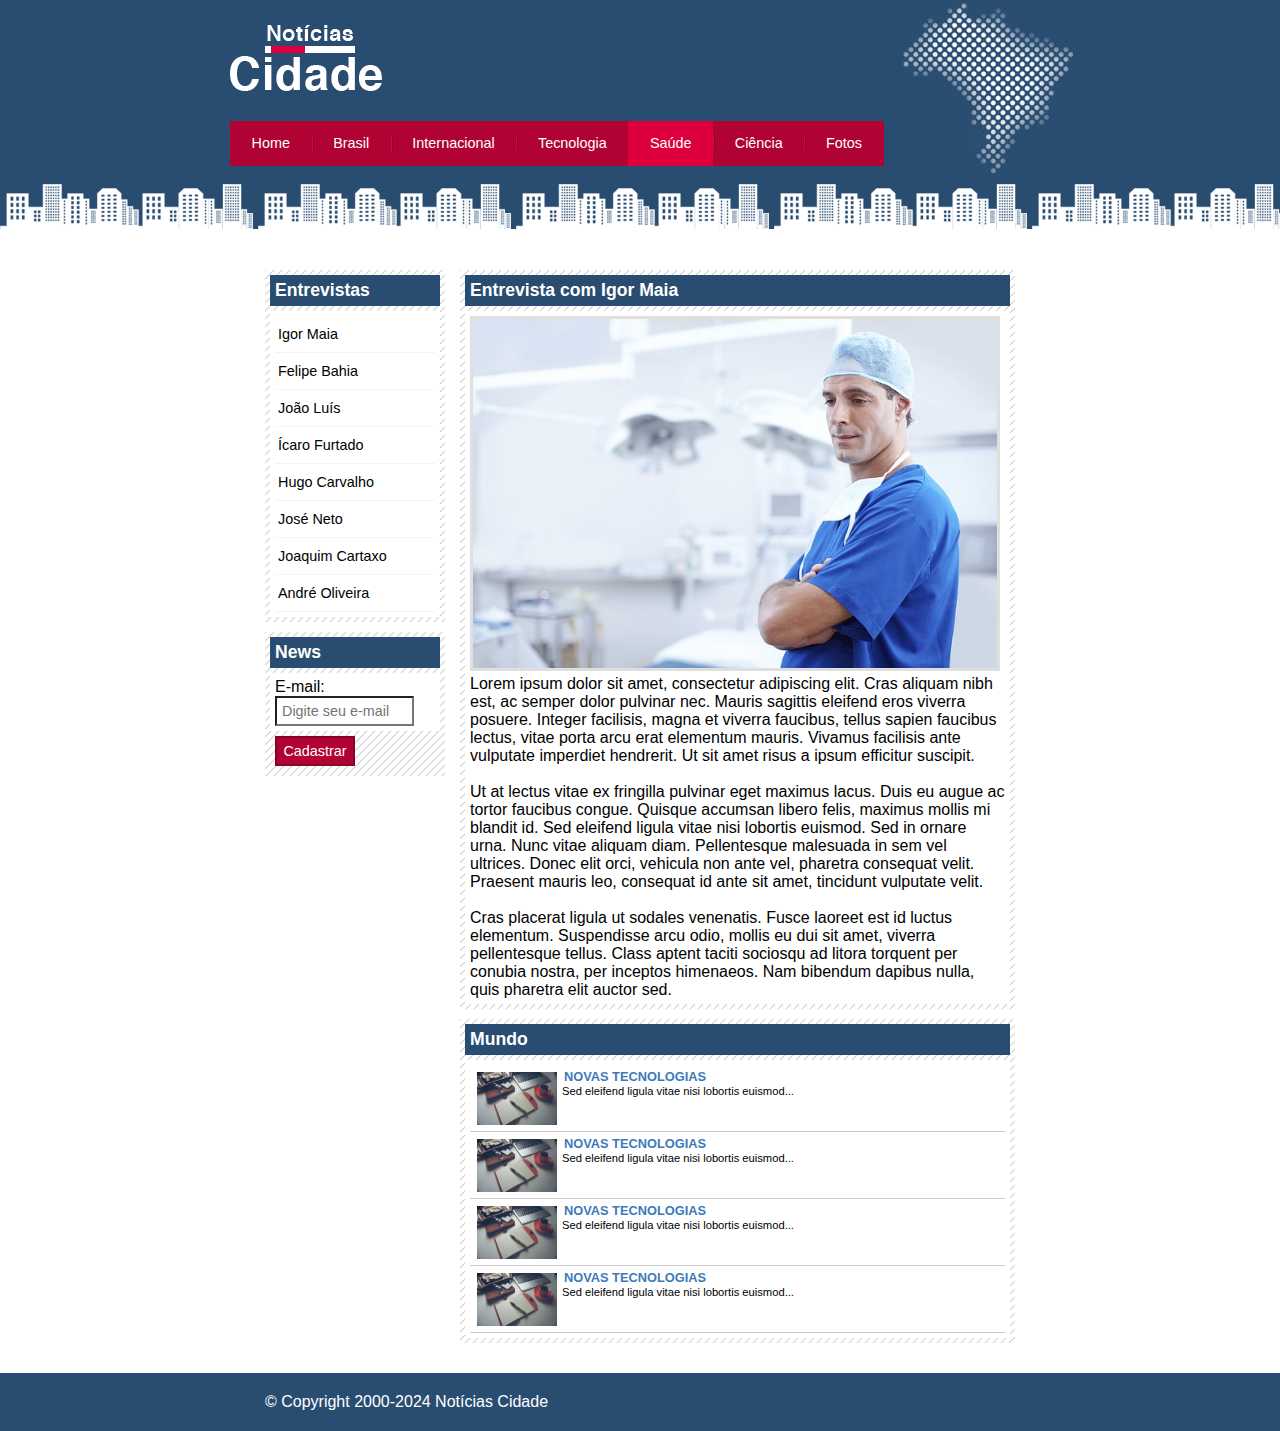
<file: saude.html>
<!DOCTYPE html>
<html lang="pt-br">

<head>
    <meta charset="UTF-8">
    <meta name="viewport" content="width=device-width, initial-scale=1.0">
    <title>Notícias Cidade - Seu Portal de Notícias</title>

    <link rel="stylesheet" type="text/css" href="css/estilo.css">
</head>

<body id="duas-colunas" class="saude">

    <!--Início do Container-->
    <div id="container">

        <!--Início do Topo-->
        <div id="topo">
            <h1 class="logo">Noticias Cidade</h1>

            <ul id="navegacao">
                <li class="primeiro">
                    <a id="home" href="index.html">Home</a>
                </li>
                <li>
                    <a id="brasil" href="brasil.html">Brasil</a>
                </li>
                <li>
                    <a id="internacional" href="internacional.html">Internacional</a>
                </li>
                <li>
                    <a id="tecnologia" href="tecnologia.html">Tecnologia</a>
                </li>
                <li>
                    <a id="saude" href="saude.html">Saúde</a>
                </li>
                <li>
                    <a id="ciencia" href="ciencia.html">Ciência</a>
                </li>
                <li>
                    <a id="fotos" href="fotos.html">Fotos</a>
                </li>
            </ul>

        </div>
        <!--Fim do Topo-->

        <!--Início do Conteúdo-->
        <div id="conteudo">

            <!--Início do Primário-->
            <div id="primario">

                <div class="caixa destaque">
                    <h2>Entrevista com Igor Maia</h2>
                    <div class="caixa-conteudo">

                        <img class="imagem-principal" src="imagens/doutor.jpg" alt="taxi" width="100%">
                        <p>Lorem ipsum dolor sit amet, consectetur adipiscing elit. Cras aliquam nibh est, ac semper
                            dolor pulvinar nec. Mauris sagittis eleifend eros viverra posuere. Integer facilisis, magna
                            et viverra faucibus, tellus sapien faucibus lectus, vitae porta arcu erat elementum mauris.
                            Vivamus facilisis ante vulputate imperdiet hendrerit. Ut sit amet risus a ipsum efficitur
                            suscipit.</p><br>

                        <p>Ut at lectus vitae ex fringilla pulvinar eget maximus lacus. Duis eu augue ac tortor faucibus
                            congue. Quisque accumsan libero felis, maximus mollis mi blandit id. Sed eleifend ligula
                            vitae nisi lobortis euismod. Sed in ornare urna. Nunc vitae aliquam diam. Pellentesque
                            malesuada in sem vel ultrices. Donec elit orci, vehicula non ante vel, pharetra consequat
                            velit. Praesent mauris leo, consequat id ante sit amet, tincidunt vulputate velit.</p><br>

                        <p>Cras placerat ligula ut sodales venenatis. Fusce laoreet est id luctus elementum. Suspendisse
                            arcu odio, mollis eu dui sit amet, viverra pellentesque tellus. Class aptent taciti sociosqu
                            ad litora torquent per conubia nostra, per inceptos himenaeos. Nam bibendum dapibus nulla,
                            quis pharetra elit auctor sed.</p>

                    </div>
                </div>

                <div class="caixa">

                    <h2>Mundo</h2>

                    <div class="caixa-conteudo">

                        <ul id="lista-noticias">
                            <li>
                                <a href="">
                                    <img src="imagens/tecnologia.jpg" alt="tecnologia" width="80">
                                    <h3>Novas Tecnologias</h3>
                                    <p>Sed eleifend ligula vitae nisi lobortis euismod...</p>
                                </a>
                            </li>
                        </ul>

                        <ul id="lista-noticias">
                            <li>
                                <a href="">
                                    <img src="imagens/tecnologia.jpg" alt="tecnologia" width="80">
                                    <h3>Novas Tecnologias</h3>
                                    <p>Sed eleifend ligula vitae nisi lobortis euismod...</p>
                                </a>
                            </li>
                        </ul>

                        <ul id="lista-noticias">
                            <li>
                                <a href="">
                                    <img src="imagens/tecnologia.jpg" alt="tecnologia" width="80">
                                    <h3>Novas Tecnologias</h3>
                                    <p>Sed eleifend ligula vitae nisi lobortis euismod...</p>
                                </a>
                            </li>
                        </ul>

                        <ul id="lista-noticias">
                            <li>
                                <a href="">
                                    <img src="imagens/tecnologia.jpg" alt="tecnologia" width="80">
                                    <h3>Novas Tecnologias</h3>
                                    <p>Sed eleifend ligula vitae nisi lobortis euismod...</p>
                                </a>
                            </li>
                        </ul>

                    </div>
                </div>

            </div>
            <!--Fim do Primário-->

            <!--Início do Lateral-->
            <div id="lateral">

                <div class="caixa">

                    <h2>Entrevistas</h2>

                    <div class="caixa-conteudo">

                        <ul>
                            <li><a href="">Igor Maia</a></li>
                            <li><a href="">Felipe Bahia</a></li>
                            <li><a href="">João Luís</a></li>
                            <li><a href="">Ícaro Furtado</a></li>
                            <li><a href="">Hugo Carvalho</a></li>
                            <li><a href="">José Neto</a></li>
                            <li><a href="">Joaquim Cartaxo</a></li>
                            <li><a href="">André Oliveira</a></li>
                        </ul>

                    </div>
                </div>

                <div class="caixa">
                    <h2>News</h2>
                    <div class="caixa-conteudo">
                        <form>
                            <label for="email">E-mail:</label>
                            <input type="text" name="email" id="email" placeholder="Digite seu e-mail">
                        </form>
                    </div>

                    <div>
                        <input class="submit" type="submit" name="cadastrar" value="Cadastrar">
                    </div>
                </div>

            </div>
            <!--Fim do Lateral-->

        </div>
        <!--Fim do Conteúdo-->

    </div>
    <!--Fim do Container-->

    <div id="container-rodape" style="clear: both;">

        <div id="rodape">
            &copy; Copyright 2000-2024 Notícias Cidade
        </div>

    </div>

</body>

</html>
</file>
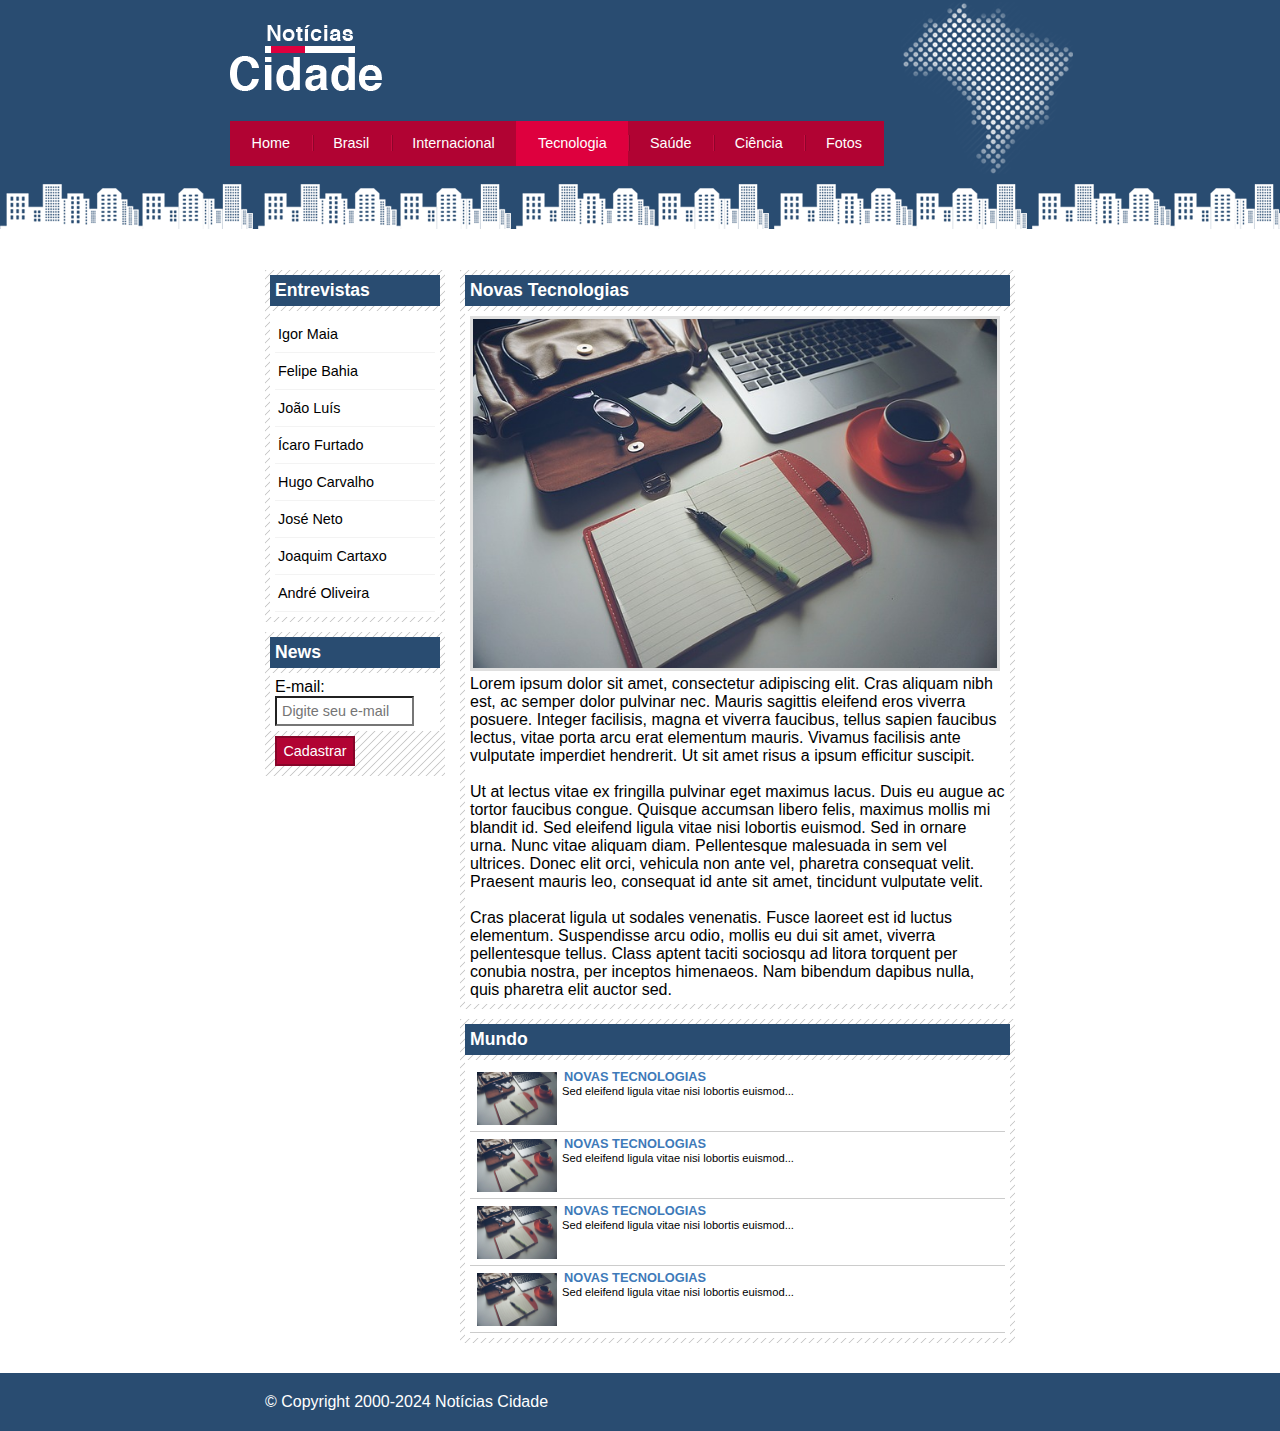
<file: tecnologia.html>
<!DOCTYPE html>
<html lang="pt-br">

<head>
    <meta charset="UTF-8">
    <meta name="viewport" content="width=device-width, initial-scale=1.0">
    <title>Notícias Cidade - Seu Portal de Notícias</title>

    <link rel="stylesheet" type="text/css" href="css/estilo.css">
</head>

<body id="duas-colunas" class="tecnologia">

    <!--Início do Container-->
    <div id="container">

        <!--Início do Topo-->
        <div id="topo">
            <h1 class="logo">Noticias Cidade</h1>

            <ul id="navegacao">
                <li class="primeiro">
                    <a id="home" href="index.html">Home</a>
                </li>
                <li>
                    <a id="brasil" href="brasil.html">Brasil</a>
                </li>
                <li>
                    <a id="internacional" href="internacional.html">Internacional</a>
                </li>
                <li>
                    <a id="tecnologia" href="tecnologia.html">Tecnologia</a>
                </li>
                <li>
                    <a id="saude" href="saude.html">Saúde</a>
                </li>
                <li>
                    <a id="ciencia" href="ciencia.html">Ciência</a>
                </li>
                <li>
                    <a id="fotos" href="fotos.html">Fotos</a>
                </li>
            </ul>

        </div>
        <!--Fim do Topo-->

        <!--Início do Conteúdo-->
        <div id="conteudo">

            <!--Início do Primário-->
            <div id="primario">

                <div class="caixa destaque">
                    <h2>Novas Tecnologias</h2>
                    <div class="caixa-conteudo">

                        <img class="imagem-principal" src="imagens/tecnologia.jpg" alt="taxi" width="100%">
                        <p>Lorem ipsum dolor sit amet, consectetur adipiscing elit. Cras aliquam nibh est, ac semper
                            dolor pulvinar nec. Mauris sagittis eleifend eros viverra posuere. Integer facilisis, magna
                            et viverra faucibus, tellus sapien faucibus lectus, vitae porta arcu erat elementum mauris.
                            Vivamus facilisis ante vulputate imperdiet hendrerit. Ut sit amet risus a ipsum efficitur
                            suscipit.</p><br>

                        <p>Ut at lectus vitae ex fringilla pulvinar eget maximus lacus. Duis eu augue ac tortor faucibus
                            congue. Quisque accumsan libero felis, maximus mollis mi blandit id. Sed eleifend ligula
                            vitae nisi lobortis euismod. Sed in ornare urna. Nunc vitae aliquam diam. Pellentesque
                            malesuada in sem vel ultrices. Donec elit orci, vehicula non ante vel, pharetra consequat
                            velit. Praesent mauris leo, consequat id ante sit amet, tincidunt vulputate velit.</p><br>

                        <p>Cras placerat ligula ut sodales venenatis. Fusce laoreet est id luctus elementum. Suspendisse
                            arcu odio, mollis eu dui sit amet, viverra pellentesque tellus. Class aptent taciti sociosqu
                            ad litora torquent per conubia nostra, per inceptos himenaeos. Nam bibendum dapibus nulla,
                            quis pharetra elit auctor sed.</p>

                    </div>
                </div>

                <div class="caixa">

                    <h2>Mundo</h2>

                    <div class="caixa-conteudo">

                        <ul id="lista-noticias">
                            <li>
                                <a href="">
                                    <img src="imagens/tecnologia.jpg" alt="tecnologia" width="80">
                                    <h3>Novas Tecnologias</h3>
                                    <p>Sed eleifend ligula vitae nisi lobortis euismod...</p>
                                </a>
                            </li>
                        </ul>

                        <ul id="lista-noticias">
                            <li>
                                <a href="">
                                    <img src="imagens/tecnologia.jpg" alt="tecnologia" width="80">
                                    <h3>Novas Tecnologias</h3>
                                    <p>Sed eleifend ligula vitae nisi lobortis euismod...</p>
                                </a>
                            </li>
                        </ul>

                        <ul id="lista-noticias">
                            <li>
                                <a href="">
                                    <img src="imagens/tecnologia.jpg" alt="tecnologia" width="80">
                                    <h3>Novas Tecnologias</h3>
                                    <p>Sed eleifend ligula vitae nisi lobortis euismod...</p>
                                </a>
                            </li>
                        </ul>

                        <ul id="lista-noticias">
                            <li>
                                <a href="">
                                    <img src="imagens/tecnologia.jpg" alt="tecnologia" width="80">
                                    <h3>Novas Tecnologias</h3>
                                    <p>Sed eleifend ligula vitae nisi lobortis euismod...</p>
                                </a>
                            </li>
                        </ul>

                    </div>
                </div>

            </div>
            <!--Fim do Primário-->

            <!--Início do Lateral-->
            <div id="lateral">

                <div class="caixa">

                    <h2>Entrevistas</h2>

                    <div class="caixa-conteudo">

                        <ul>
                            <li><a href="">Igor Maia</a></li>
                            <li><a href="">Felipe Bahia</a></li>
                            <li><a href="">João Luís</a></li>
                            <li><a href="">Ícaro Furtado</a></li>
                            <li><a href="">Hugo Carvalho</a></li>
                            <li><a href="">José Neto</a></li>
                            <li><a href="">Joaquim Cartaxo</a></li>
                            <li><a href="">André Oliveira</a></li>
                        </ul>

                    </div>
                </div>

                <div class="caixa">
                    <h2>News</h2>
                    <div class="caixa-conteudo">
                        <form>
                            <label for="email">E-mail:</label>
                            <input type="text" name="email" id="email" placeholder="Digite seu e-mail">
                        </form>
                    </div>

                    <div>
                        <input class="submit" type="submit" name="cadastrar" value="Cadastrar">
                    </div>
                </div>

            </div>
            <!--Fim do Lateral-->

        </div>
        <!--Fim do Conteúdo-->

    </div>
    <!--Fim do Container-->

    <div id="container-rodape" style="clear: both;">

        <div id="rodape">
            &copy; Copyright 2000-2024 Notícias Cidade
        </div>

    </div>

</body>

</html>
</file>
<file: css/estilo.css>
* {
    margin: 0;
    padding: 0;
}

body {
    font-family: 'Trebuchet MS', 'Lucida Sans Unicode', 'Lucida Grande', 'Lucida Sans', Arial, sans-serif;
    background: #fff url(../imagens/fundo.png) repeat-x;
}

#container {
    width: 870px;
    margin: 0 auto;
}

#topo {
    height: 150px;
    background: url(../imagens/detalhe-topo.png) no-repeat right top;
    padding: 25px;
}

.logo {
    width: 152px;
    height: 66px;
    background: url(../imagens/logo.png) no-repeat center;
    text-indent: -3000px;
}

/* BARRA NAVEGAÇÃO */

a:link,
a:visited {
    color: #b10333;
    padding: 2px;
}

a:hover {
    color: #e50040;
}

ul {
    margin: 0;
    padding: 0;
    list-style: none;
}

#topo ul {
    background: #b10333;
    margin-top: 30px;
    float: left;
}

#topo ul li {
    float: left;
}

#topo ul a {
    font-size: 0.9em;
    display: block;
    padding: 0.5em 1.5em;
    line-height: 2.1em;
    text-decoration: none;
    color: #fff;
    background: url(../imagens/divisor.png) no-repeat left center;
}

#topo ul .primeiro a {
    background: none;
}

#topo ul a:hover {
    color: #69001d;
}

body.home #navegacao a#home,
body.brasil #navegacao a#brasil,
body.internacional #navegacao a#internacional,
body.tecnologia #navegacao a#tecnologia,
body.saude #navegacao a#saude,
body.ciencia #navegacao a#ciencia,
body.fotos #navegacao a#fotos {
    color: #fff;
    background: #de003e;
    cursor: text;
}

/* Layout TRÊS COLUNAS */

#conteudo {
    margin: 60px;
    background: #f5f5f5;
}

#lateral {
    width: 180px;
    float: left;
    margin: 0 0 20px -750px;
}

#primario {
    width: 270px;
    float: left;
    margin: 0 0 20px 195px;
}

#duas-colunas #primario {
    width: 555px;
}

#uma-coluna #primario {
    width: 750px;
    margin: 0 0 20px 0;
}

#secundario {
    width: 270px;
    float: left;
    margin: 0 0 20px 15px;
}

/* CAIXA DE CONTEÚDO */

.caixa {
    margin: 10px 0;
    padding: 5px;
    background: #f3f3f3 url(../imagens/fundo-caixa.png);
}

h2 {
    font-size: 1.1em;
    background: #294c71;
    color: #fff;
    padding: 5px;
}

.caixa-conteudo {
    background: #fff;
    padding: 5px;
    margin-top: 5px;
}

/* MENU LATERAL */

#lateral ul a {
    font-size: 0.9em;
    padding: 3px;
    display: block;
    line-height: 30px;
    color: #000;
    text-decoration: none;
    border-bottom: 1px solid #f3f3f3;
}

#lateral ul a:hover {
    background: #f9f9f9 url(../imagens/marcador.png) no-repeat left center;
    padding-left: 20px;
    color: #a1a1a1;
}

/* FORMULÁRIOS */

label {
    display: block;
    cursor: pointer;
}

input {
    padding: 5px;
    width: 125px;
    font-size: 0.9em;
    background-color: #fff;
}

input.submit {
    width: 80px;
    color: #fff;
    background-color: #b10333;
    border: 2px solid #870529;
    margin: 5px;
}

/* IMAGENS */

img.imagem-principal {
    width: 98%;
    border: 3px solid #dfdfdf;
}

/* CABEÇALHOS */

h3 {
    text-transform: uppercase;
    display: inline;
    font-size: 0.8em;
    padding: 3px;
}

.destaque h3 {
    background: #b10333;
    color: #fff;
}

.entrevista h3 {
    background: #b10333;
    color: #fff;
}

/* LISTA DE NOTÍCIAS */

#lista-noticias li {
    padding: 2px;
    border-bottom: 1px solid #ccc;
    height: 62px;
}

#lista-noticias li a img {
    float: left;
    margin: 5px;
}

#lista-noticias li a {
    text-decoration: none;
}

#lista-noticias li a h3 {
    font-size: 0.8em;
    padding: 0;
    color: #3e7ab9;
}

#lista-noticias li a p {
    font-size: 0.7em;
    color: #000;
}

#lista-noticias li:hover {
    background: #eee;
    cursor: pointer;
}

/* RODAPÉ */

#container-rodape {
    background: #294c71;
    padding: 20px;
}

#rodape {
    width: 750px;
    margin: 0 auto;
    color: #fff;
}
</file>
